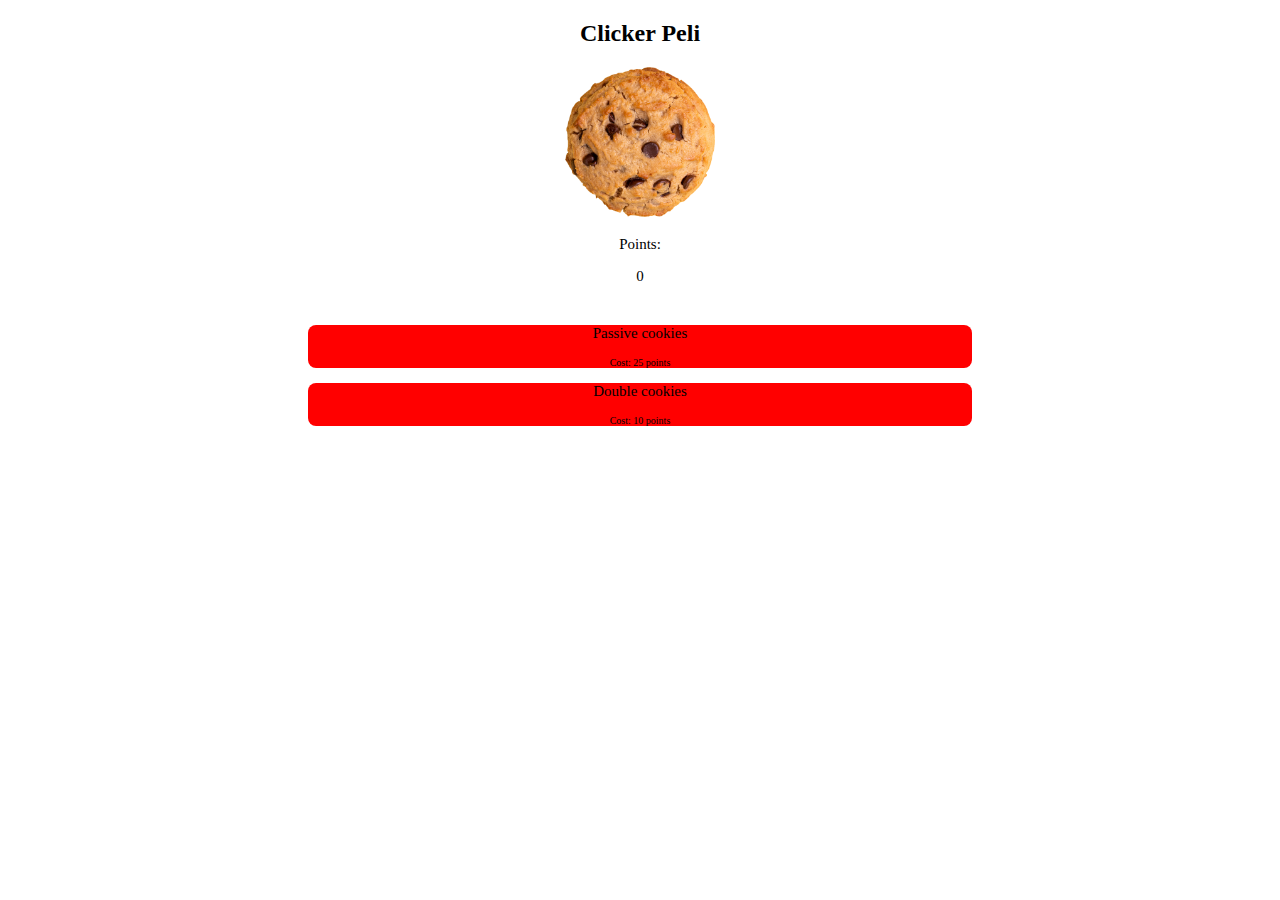
<file: Clicker-Peli/index.html>
<!DOCTYPE html>
<html lang="en">

<head>
    <meta charset="UTF-8">
    <meta name="viewport" content="width=device-width, initial-scale=1.0">

    <link rel="stylesheet" href="style.css">
    <title>Clicker Peli</title>
</head>

<body>

    

    <div class="container">
        
        <div class="game">
            <h2 style="text-align: center;">Clicker Peli</h2>
            <img src="image.png" id="cookie" height="150px">
            <p>Points:</p>
            <p id="score">0</p>
        </div>
        <div class="upgrades" >
            <div class="passive-upgrade" id="passivecookie" >
                <p><span class="counter" id="pcookies"></span>Passive cookies</p>
                <p class="p-2">Cost: <span id="passivecost">25 points</span></p>
            </div>
            <div class="active-upgrade" id="doublecookie">
                <p><span class="counter" id="dcookies"> </span>Double cookies</p>
                <p class="p-2">Cost: <span id="doublecost">10 points</span></p>
            </div>
        </div>
    </div>

    <script type="text/javascript" src="main.js"></script>
</body>

</html>
</file>
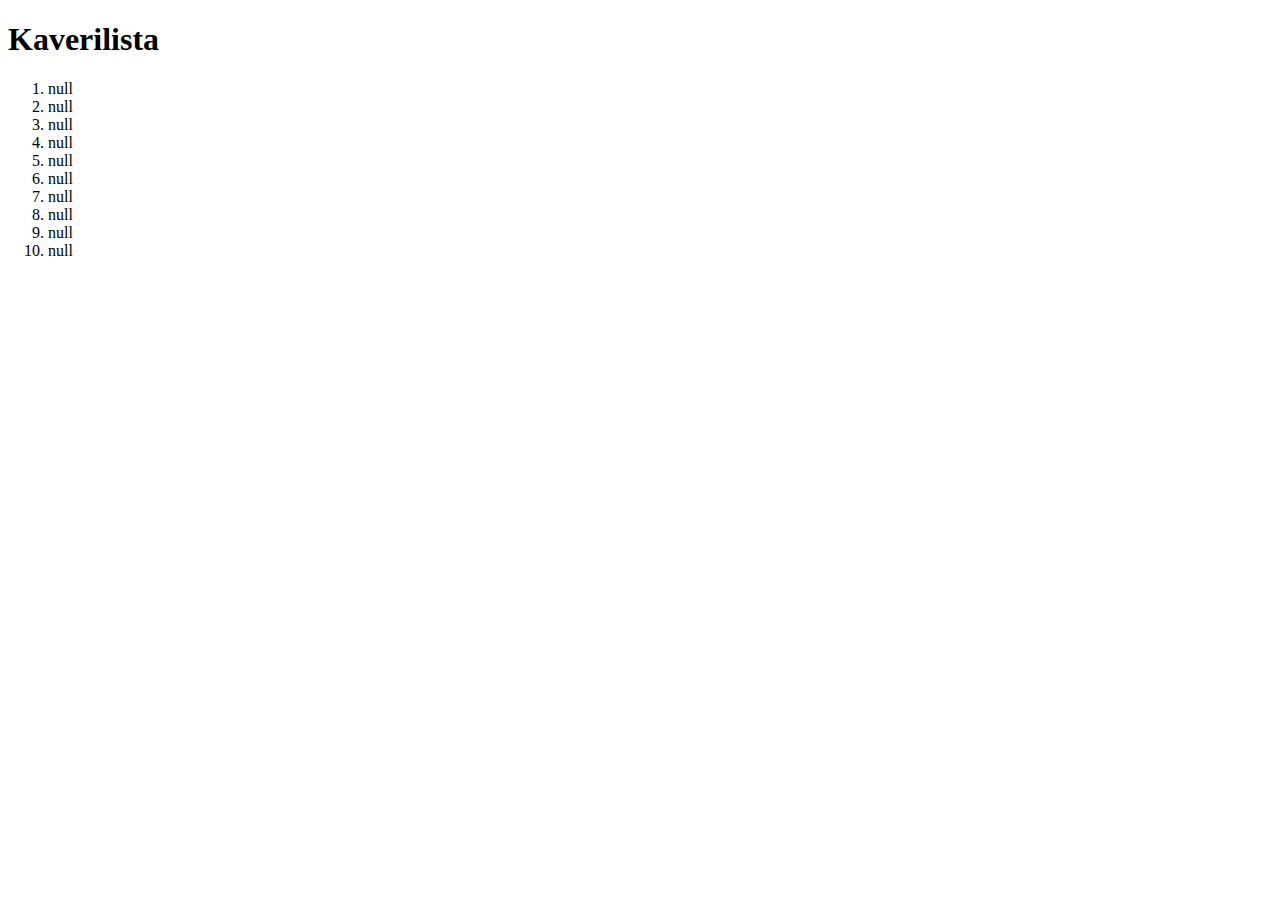
<file: Kaverilista v1/index.html>
<!DOCTYPE html>
<html lang="en">
<head>
    <meta charset="UTF-8">
    <meta name="viewport" content="width=device-width, initial-scale=1.0">
    
    <title>Kaverilista v1</title>
</head>
<body>
    <h1>Kaverilista</h1>
    
    <ol id="lista">

    </ol>



<script src="index.js"></script>
</body>
</html>
</file>
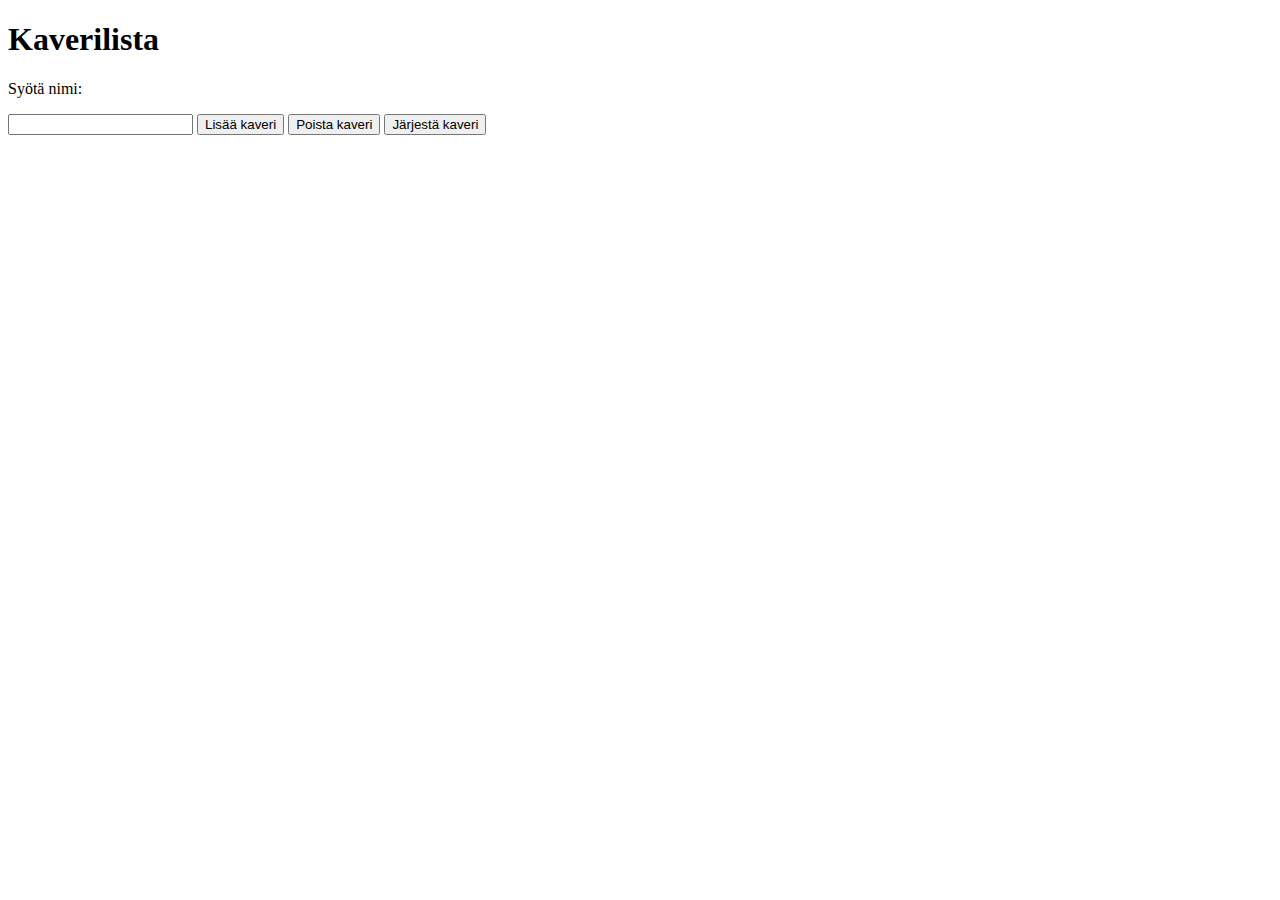
<file: Kaverilista v2/index.html>
<!DOCTYPE html>
<html lang="en">
<head>
    <meta charset="UTF-8">
    <meta name="viewport" content="width=device-width, initial-scale=1.0">
    <title>Kaverilista v2</title>
</head>
<body>
    <h1>Kaverilista</h1>
    <p>Syötä nimi:</p>
    <input type="text" id="inputBox"></input>
    <button type="button" id="addFriend">Lisää kaveri</button>
    <button type="button" id="removeFriend">Poista kaveri</button>
    <button type="button" id="sortFriends">Järjestä kaveri</button>
    <ol id="lista">

    </ol>
    <script src="index.js"></script>
</body>
</html>
</file>
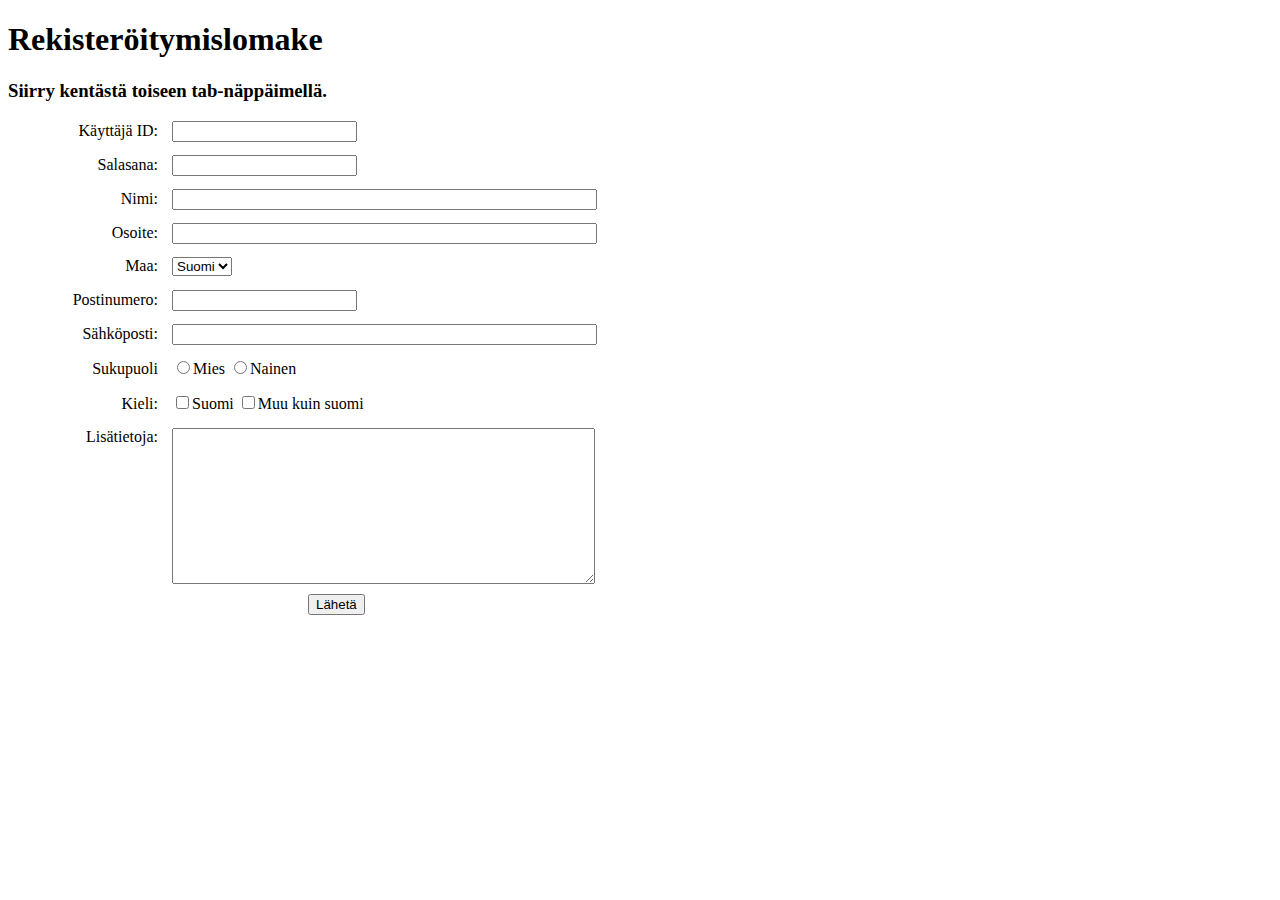
<file: Lomake/index.html>
<!DOCTYPE html>
<html lang="fi">
<head>
    <meta charset="UTF-8">
    <meta name="viewport" content="width=device-width, initial-scale=1.0">
    <link rel="stylesheet" href="style.css">
    <title>Lomake</title>
</head>
<body>
    <div class="form">
    <form>
    <h1>Rekisteröitymislomake</h1>
    <h3>Siirry kentästä toiseen tab-näppäimellä.</h3>
    <label>Käyttäjä ID:</label>
        <input type="text"  id="userID" required ></input>
        <br>
    <label>Salasana:</label>
        <input type="text"   id="pass"  required></input>
        <br>
    <label>Nimi:</label>
        <input type="text" size="50"  id="name" required></input>
        <br>
    <label>Osoite:</label>
        <input type="text" size="50"   id="address" required></input>
        <br>
    <label>Maa:</label>
        <select name="title" required>
            <option value="0" >Suomi</option>
        </select>
        <br>
    <label>Postinumero:</label>
    <input type="number"  id="postNumber"  required></input>
    <br>
    <label>Sähköposti:</label>
    <input type="email" size="50" value=""  id="email" required></input>
    <br>
    <label>Sukupuoli</label>
    <input type="radio" id="mies" name="gender" required>Mies</input>
    <input type="radio" id="nainen" name="gender">Nainen</input>
    <br>
    <label>Kieli:</label>
    <input type="checkbox" name="language" id="suomi">Suomi</input>
    <input type="checkbox" name="language" id="other">Muu kuin suomi</input>
    <br>
    <label>Lisätietoja:</label>
    <textarea rows="10" cols="50"></textarea>
    <br>
    <button class="btn" id="submit" type="submit" name="send">Lähetä</button>






</form>
</div>
</body>
<script type="text/javascript" src="main.js"></script>
</html>
</file>
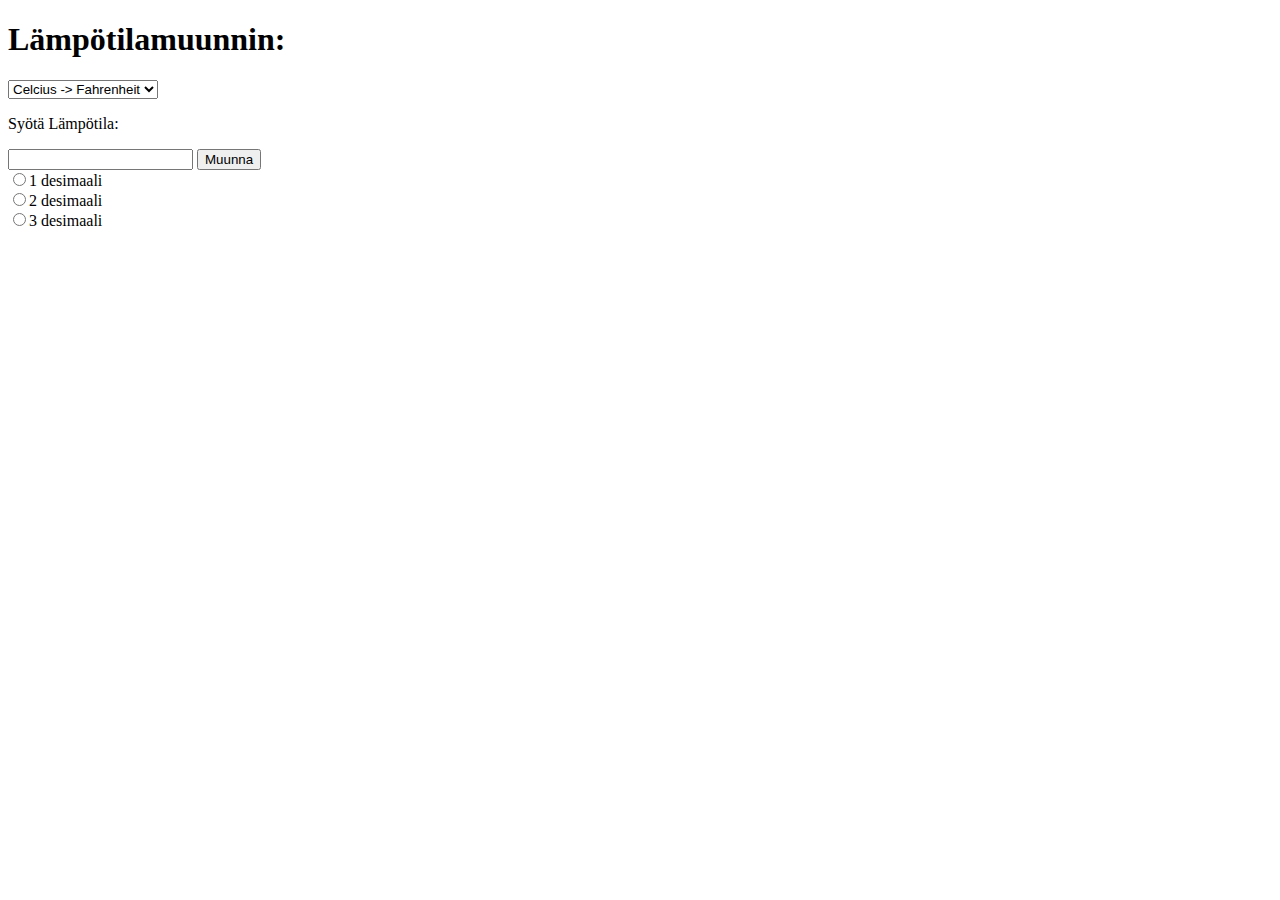
<file: Lämpötilamuunnin/index.html>
<!DOCTYPE html>
<html lang="fi">
<head>
    <meta charset="UTF-8">
    <meta name="viewport" content="width=device-width, initial-scale=1.0">
    <title>Lämpötilamuunnin</title>
</head>
<body>
    <h1>Lämpötilamuunnin:</h1>
    <select name="lämpötila" id="selected">
        <option value="1">Celcius -> Fahrenheit</option>
        <option value="2">Fahrenheit -> Celcius</option>
    </select>
    <p>Syötä Lämpötila:</p>
    <input type="text" id="lämpö"></input>
    <button type="button" id="submit">Muunna</button>
    <br>
    <input type="radio" name="group1" id="1dc">1 desimaali</input>
    <br>
    <input type="radio" name="group1" id="2dc">2 desimaali</input>
    <br>
    <input type="radio" name="group1" id="3dc">3 desimaali</input>
    <p id="label"></p>


    <script src="index.js"></script>
</body>
</html>
</file>
<file: Clicker-Peli/style.css>
.container {
    
    justify-content: center;
    align-items: center;
    
    max-width: auto;
}

p{
    font-size: 15px;
    padding: 0;
    
}
.p-2{
    font-size: 10px;
}


.upgrades {
    padding: 10px;
    user-select: none;
    border-radius: 2px;
    text-align: center;
    padding-left: 300px;
    padding-right: 300px;
}



.passive-upgrade, .active-upgrade {
    border-radius: 8px;
    background-color: red;
}

.game {
    text-align: center;
    
    
}
.counter{
    font-size: 10px;
}
</file>
<file: Lomake/style.css>
label {
    display: inline-block; 
    width: 150px; 
    text-align: right;
    margin-right: 10px;
    margin-bottom: 15px;
    
}
textarea{
    vertical-align: top;
}

.form{
    width: 50%;
}
.btn{
    margin-left: 300px;
    margin-top: 10px;
}
</file>
